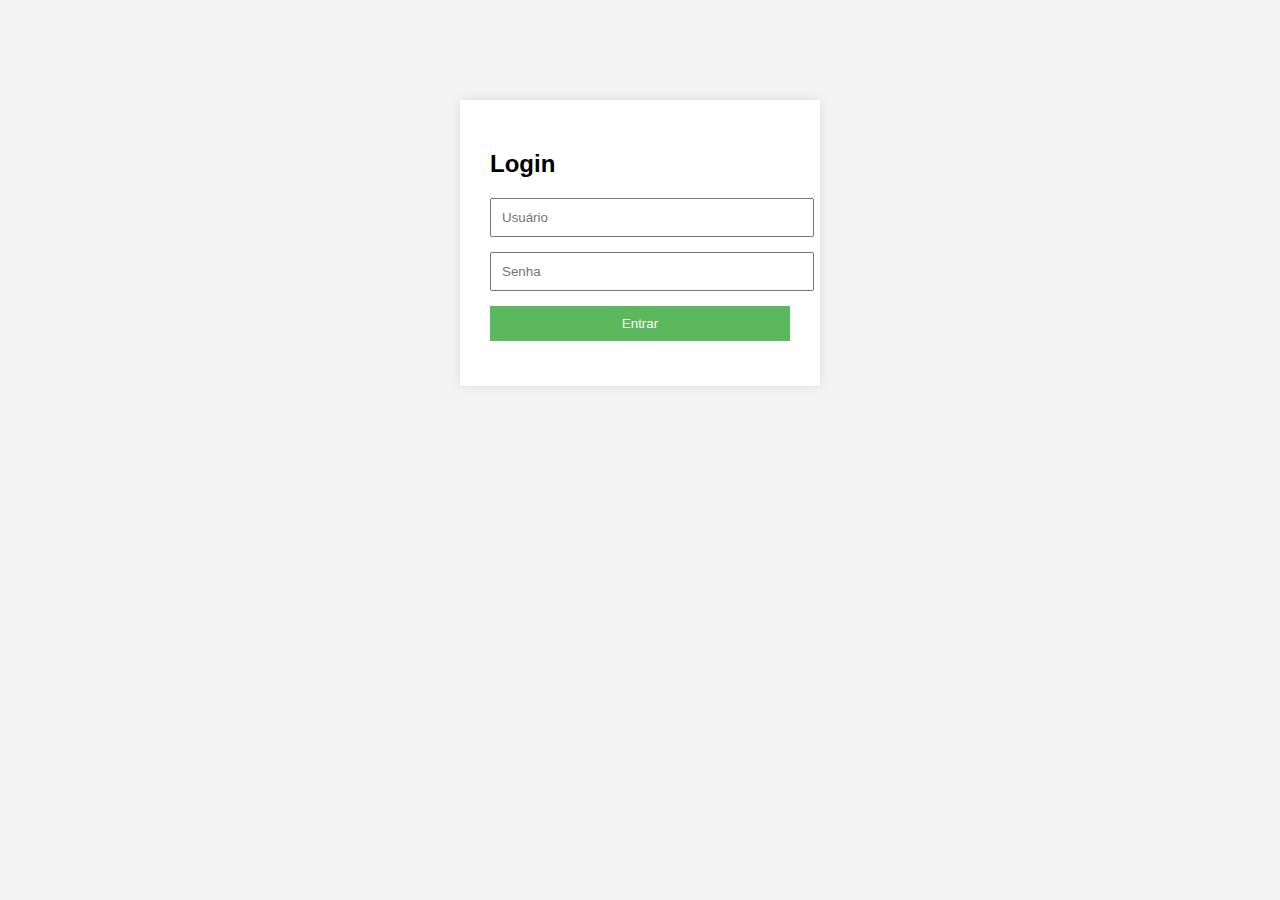
<file: index.html>
<!DOCTYPE html>
<html lang="pt-BR">
<head>
    <meta charset="UTF-8">
    <title>Login</title>
    <link rel="stylesheet" href="style.css">
</head>
<body>
    <div class="login-container">
        <h2>Login</h2>
        <form action="login.php" method="POST" onsubmit="return validateForm()">
            <input type="text" name="username" id="username" placeholder="Usuário" required>
            <input type="password" name="password" id="password" placeholder="Senha" required>
            <button type="submit">Entrar</button>
        </form>
    </div>
    <script src="script.js"></script>
</body>
</html>
</file>
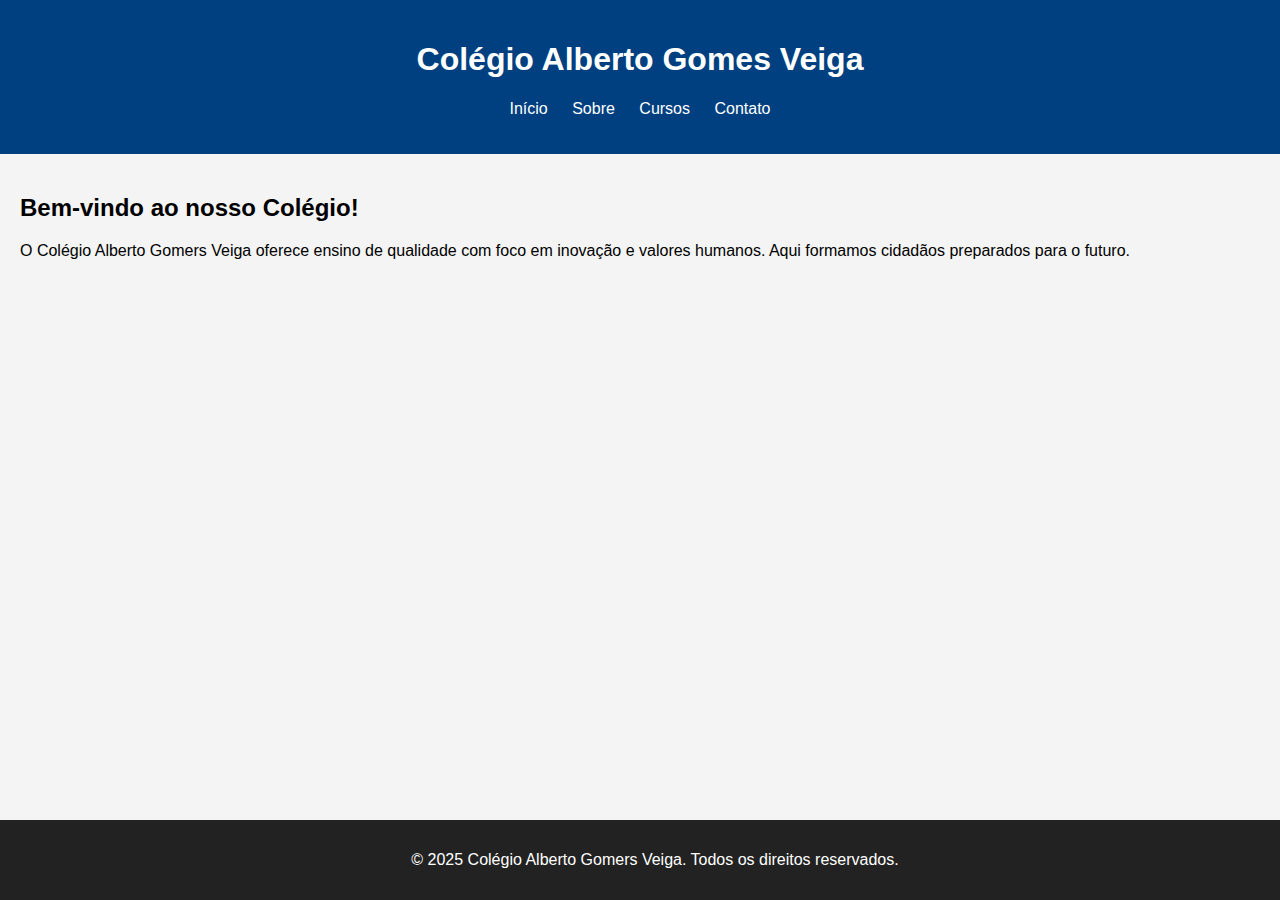
<file: home.html>
<!DOCTYPE html>
<html lang="pt-BR">
<head>
    <meta charset="UTF-8">
    <title>Colégio Alberto Gomers Veiga</title>
    <link rel="stylesheet" href="style.css">
</head>
<body>
    <header class="site-header">
        <h1>Colégio Alberto Gomes Veiga</h1>
        <nav>
            <ul>
                <li><a href="#">Início</a></li>
                <li><a href="#">Sobre</a></li>
                <li><a href="#">Cursos</a></li>
                <li><a href="#">Contato</a></li>
            </ul>
        </nav>
    </header>

    <main class="content">
        <section>
            <h2>Bem-vindo ao nosso Colégio!</h2>
            <p>O Colégio Alberto Gomers Veiga oferece ensino de qualidade com foco em inovação e valores humanos. Aqui formamos cidadãos preparados para o futuro.</p>
        </section>
    </main>

    <footer class="site-footer">
        <p>&copy; 2025 Colégio Alberto Gomers Veiga. Todos os direitos reservados.</p>
    </footer>
</body>
</html>
</file>
<file: style.css>
body {
    font-family: Arial, sans-serif;
    background-color: #f4f4f4;
    margin: 0;
    padding: 0;
}

.login-container {
    width: 300px;
    margin: 100px auto;
    padding: 30px;
    background: #fff;
    box-shadow: 0 0 10px rgba(0,0,0,0.1);
}

input, button {
    display: block;
    width: 100%;
    padding: 10px;
    margin-bottom: 15px;
}

button {
    background: #5cb85c;
    color: white;
    border: none;
    cursor: pointer;
}

button:hover {
    background: #4cae4c;
}

.site-header {
    background-color: #004080;
    color: white;
    padding: 20px;
    text-align: center;
}

.site-header nav ul {
    list-style: none;
    padding: 0;
}

.site-header nav ul li {
    display: inline;
    margin: 0 10px;
}

.site-header nav ul li a {
    color: white;
    text-decoration: none;
}

.content {
    padding: 20px;
}

.site-footer {
    background-color: #222;
    color: white;
    text-align: center;
    padding: 15px;
    position: fixed;
    bottom: 0;
    width: 100%;
}


.login-status {
    text-align: right;
    margin-right: 20px;
    color: #fff;
}
</file>
